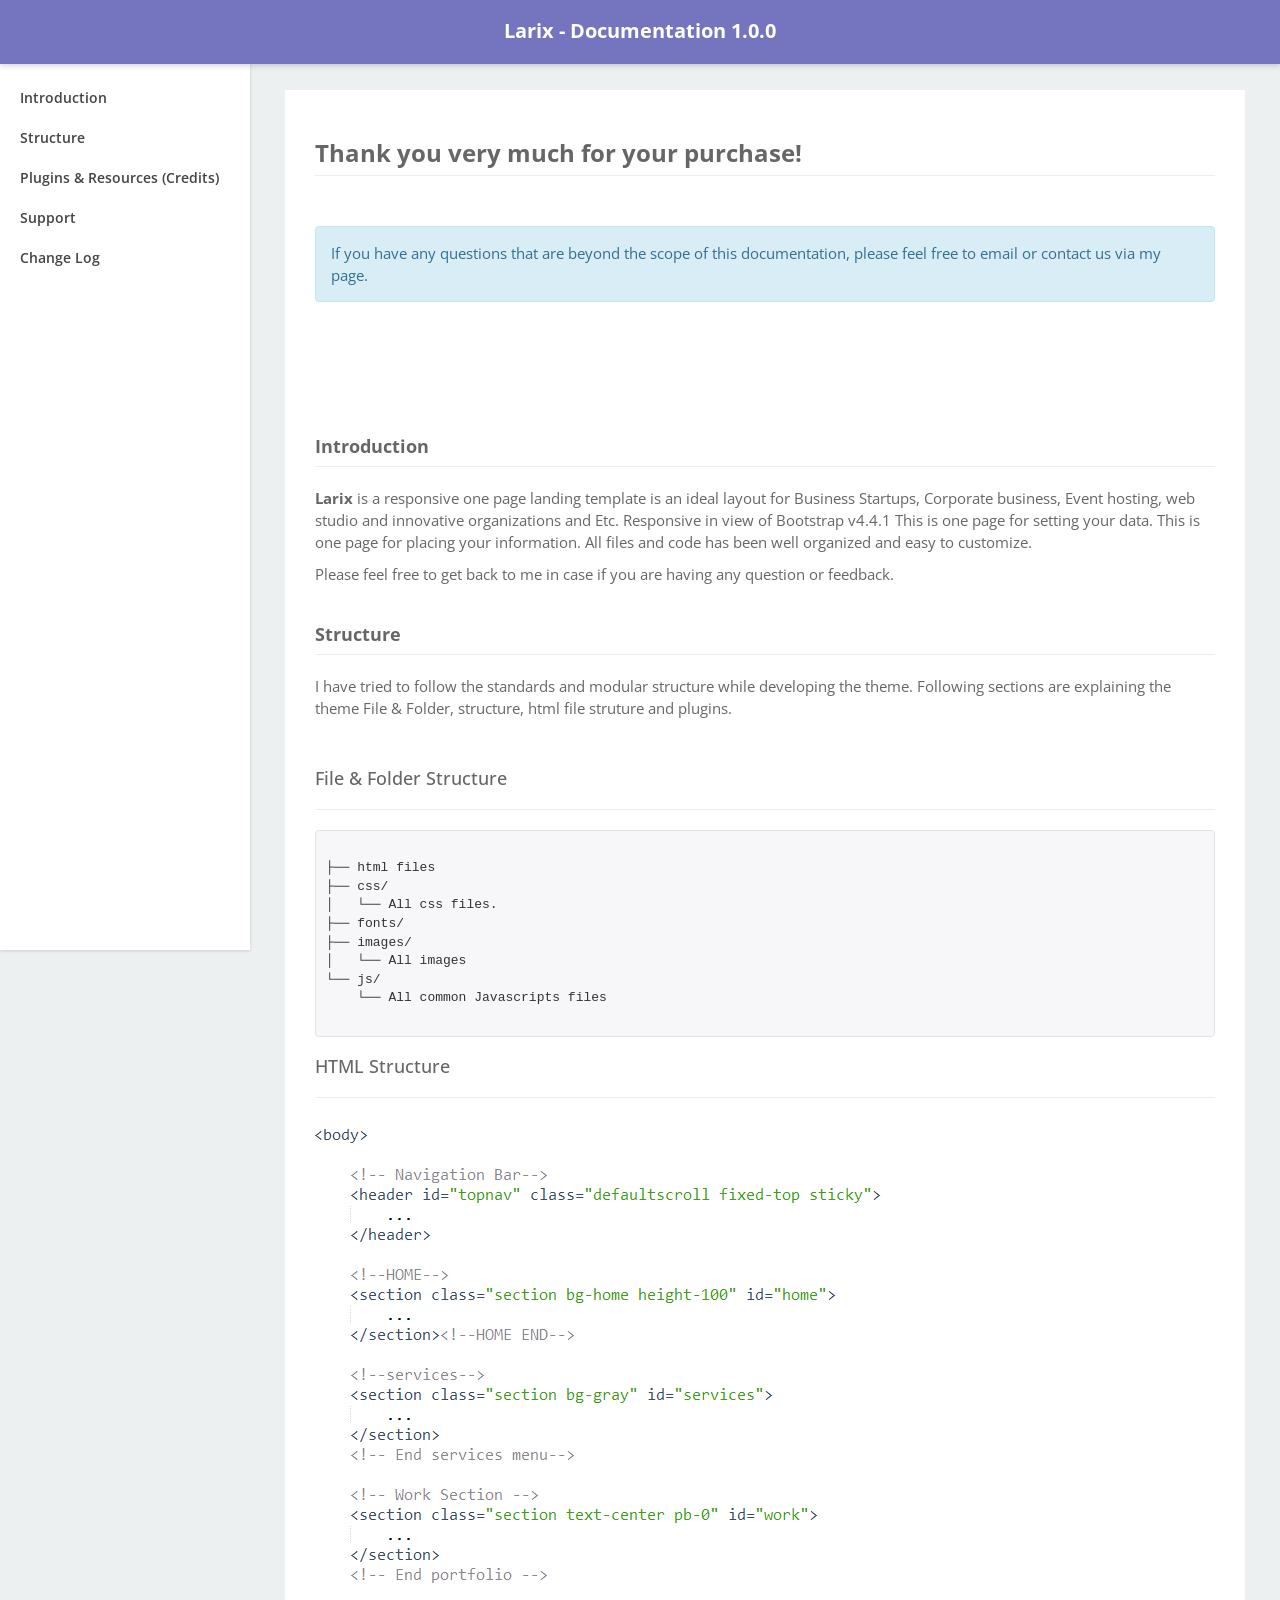
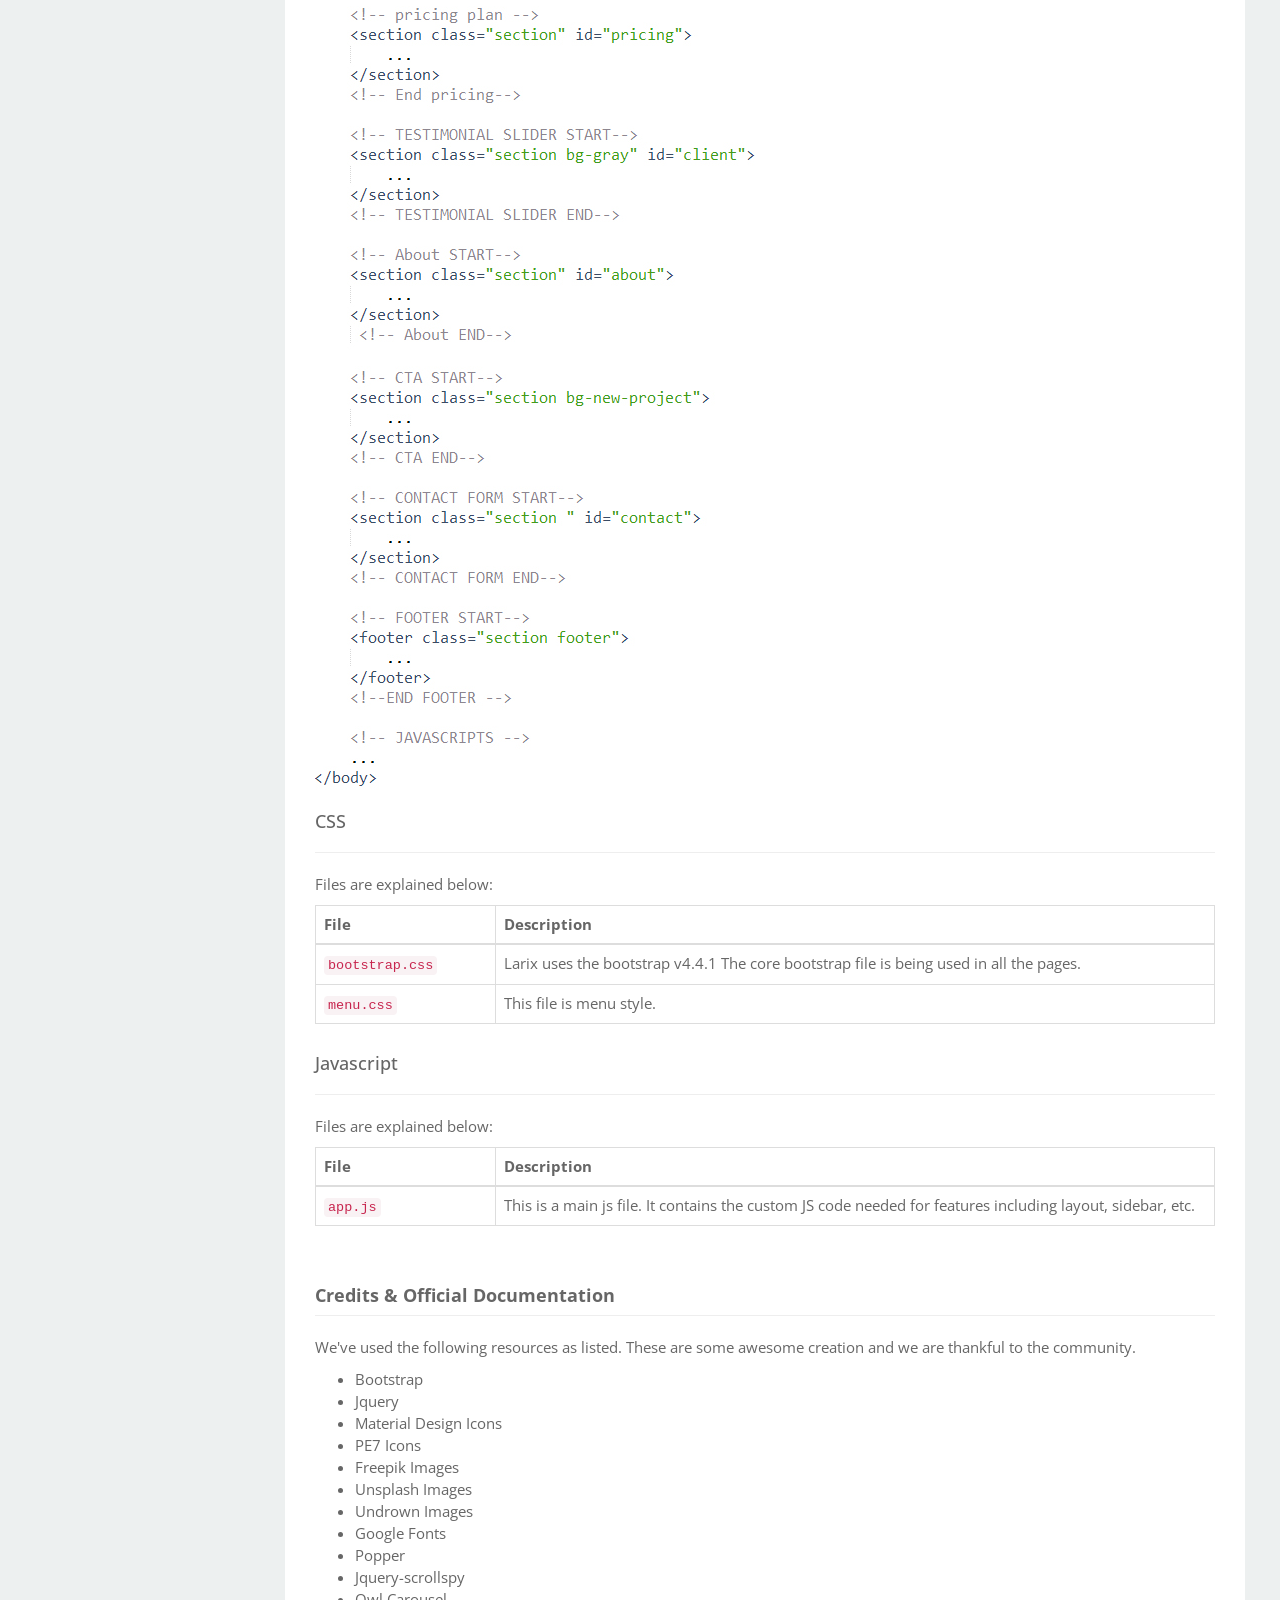
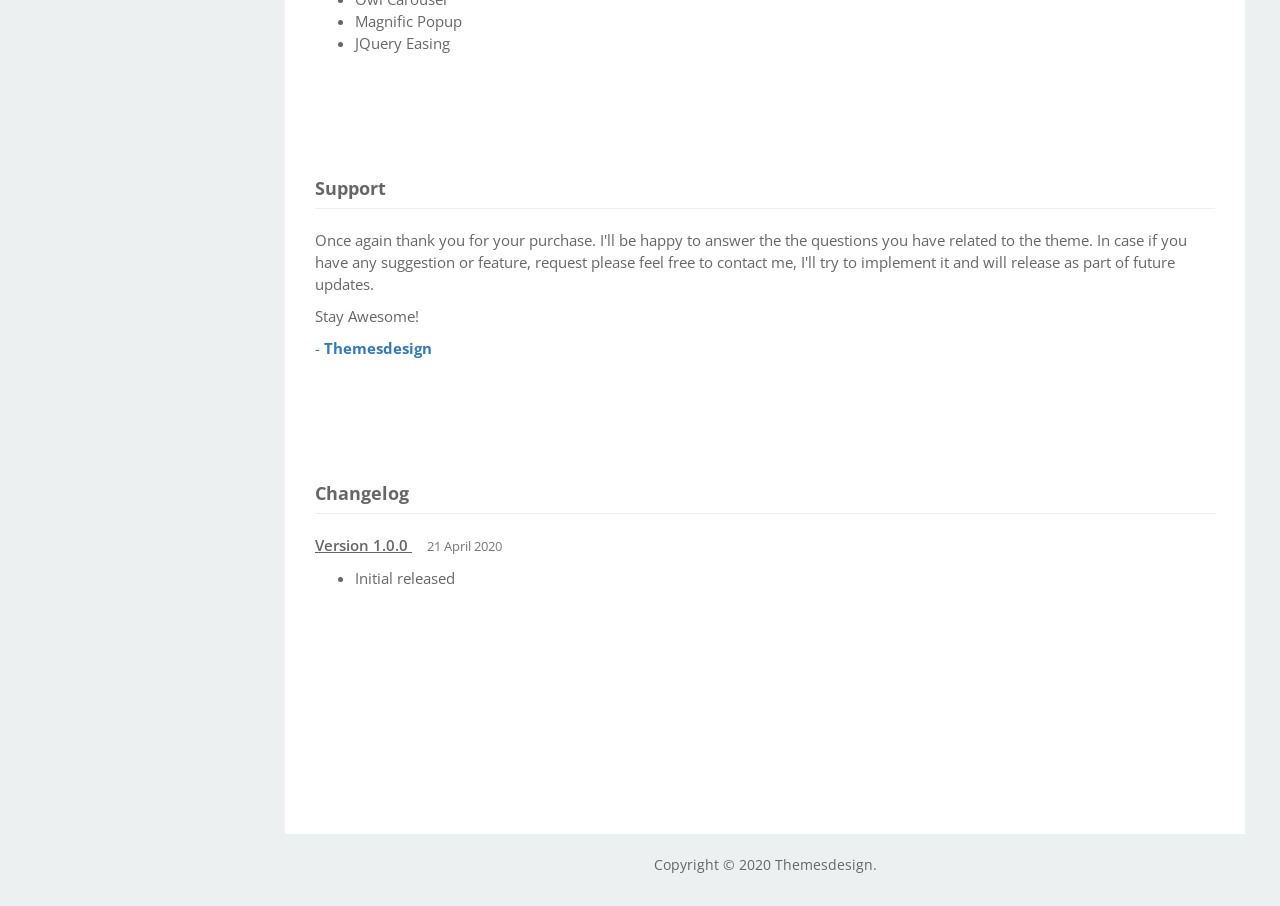
<file: web-site/taskline_web-site_0_0_0/Documentation/index.html>
<!DOCTYPE html>
<html lang="en">

<head>
	<!--SEO Meta Tags-->
    <meta charset="utf-8" />
    <!-- SITE TITLE -->
    <title>Larix - Responsive One Page HTML5 Template</title>
    <meta name="viewport" content="width=device-width, initial-scale=1.0, maximum-scale=1.0, user-scalable=no" />
    <meta content="Responsive Bootstrap Multi-Purpose Landing Page Template" name="description" />
    <meta name="keywords" content="Landing, Bootstrap, Landing page, Template, Registration, Landing">
    <meta content="Themesdesign" name="author" />
    <meta http-equiv="X-UA-Compatible" content="IE=edge" />

    <link rel="shortcut icon" href="favicon.ico">

	<!-- Google-Fonts -->
	<link rel="stylesheet" href="http://fonts.googleapis.com/css?family=Open+Sans:400,600,700,800">

	<!-- Bootstrap Core CSS -->
	<link href="css/bootstrap.min.css" rel="stylesheet">

	<link rel="stylesheet" type="text/css" href="css/prettify.css" />

	<!-- Custom CSS -->
	<link href="css/styles.css" rel="stylesheet">

</head>

<body>

	<nav class="navbar navbar-default navbar-fixed-top">
		<div class="container-fluid">
			<!-- Brand and toggle get grouped for better mobile display -->
			<div class="text-center">
				<a class="logo" href="#">Larix - Documentation 1.0.0</a>
			</div>
		</div><!-- /.container-fluid -->
	</nav>

	<div id="wrapper">

		<!-- Sidebar -->
		<div id="sidebar-wrapper">
			<ul class="sidebar-nav">
				<li>
					<a href="#intro">Introduction</a>
				</li>
				<li>
					<a href="#structure">Structure</a>
				</li>
				<li>
					<a href="#credits">Plugins &amp; Resources (Credits)</a>
				</li>
				<li>
					<a href="#support">Support</a>
				</li>
				<li><a href="#changelog">Change Log</a></li>
			</ul>
		</div>
		<!-- /#sidebar-wrapper -->

		<!-- Page Content -->
		<div id="page-content-wrapper">
			<div class="container-fluid">
				<div class="row">
					<div class="col-lg-12">
						<div class="right-bar">

							<div  class="com-container">

								<div id="intro" class="com-container">
									<h3 class="page-header">Thank you very much for your purchase!</h3>

									<div class="p-t-20">
											<div class="alert alert-info">
												<p>If you have any questions that are beyond the scope of this documentation, please feel free to email or contact us via my page.</p>
											</div>
									</div>
								</div>

								<h4 class="page-header">Introduction</h4>

								<p><b>Larix</b> is a responsive one page landing template is an ideal layout for Business Startups, Corporate business, Event hosting, web studio and innovative organizations and Etc. Responsive in view of Bootstrap v4.4.1 This is one page for setting your data. This is one page for placing your information. All files and code has been well organized and easy to customize.</p>
								<p>
									Please feel free to get back to me in case if you are having any question or feedback.
								</p>



									<div id="structure" class="com-container">
										<h4 class="page-header">Structure</h4>
										<p>I have tried to follow the standards and modular structure while developing the theme. Following sections are explaining the theme File &amp; Folder, structure, html file struture and plugins.</p>

										<div class="row p-t-20">
											<div class="col-sm-12">
												<h4>File &amp; Folder Structure</h4>
												<hr/>

												<pre class="prettyprint">

├── html files
├── css/
│   └── All css files.
├── fonts/
├── images/
│   └── All images
└── js/
    └── All common Javascripts files

</pre>
										

											<div class="row">
												<div class="col-sm-12 p-t-30">
													<h4>HTML Structure</h4>
													<hr/>
													<p>
														<img src="html.jpg" alt="htnl-img" class="img-responsive">
													</p>
												</div>
											</div>

											<div class="row">
												<div class="col-sm-12 p-t-30">
												<h4>CSS</h4>
												<hr/>
												
                                                <p class="m-t-20">Files are explained below: </p>

                                                <table class="table table-bordered m-0">
													<thead>
														<tr>
															<th style="width: 20%;"><i class="ti-file"></i> File</th>
															<th>Description</th>
														</tr>
													</thead>
													<tbody>
														<tr>
															<td>
                                                                <code>bootstrap.css</code>
                                                            </td>
                                                            <td>
                                                                Larix uses the bootstrap v4.4.1 The core bootstrap file is being used in all the pages.
                                                            </td>
														</tr>

														<tr>
															<td>
                                                                <code>menu.css</code>
                                                            </td>
                                                            <td>
                                                                This file is menu style.
                                                            </td>
														</tr>

                                                        <!-- <tr>
															<td>
                                                                <code>style.scss</code>
                                                            </td>
                                                            <td>
                                                                This file is containing all common styles for all the pages.
                                                            </td>
														</tr> -->
														
                                                    </tbody>
                                                </table>
                                                
											</div>
											</div>
										</div>
											<div class="col-sm-12 p-t-30">
												<h4>Javascript</h4>
												<hr/>

                                                <p class="m-t-20">Files are explained below: </p>

                                                <table class="table table-bordered m-0">
													<thead>
														<tr>
															<th style="width: 20%;"><i class="ti-file"></i> File</th>
															<th>Description</th>
														</tr>
													</thead>
													<tbody>
														
                                                        <tr>
															<td>
                                                                <code>app.js</code>
                                                            </td>
                                                            <td>
                                                                This is a main js file. It contains the custom JS code needed for features including
                                                                layout, sidebar, etc.
                                                            </td>
														</tr>
                                                    </tbody>
                                                </table>
											</div>
										</div>
										


										<div id="credits" class="com-container">
											<h4 class="page-header">Credits &amp; Official Documentation</h4>
											<p>We've used the following resources as listed. These are some awesome creation and we are thankful to the community.</p>

											<ul>
												<li><a href="http://getbootstrap.com/" rel="nofollow" target="_blank">Bootstrap</a></li>
												<li><a href="https://jquery.com/" rel="nofollow" target="_blank">Jquery</a></li>
												<li><a href="https://materialdesignicons.com/" rel="nofollow" target="_blank">Material Design Icons</a></li>
												<li><a href="http://themes-pixeden.com/font-demos/7-stroke/" rel="nofollow" target="_blank">PE7 Icons</a></li>
												<li><a href="https://www.freepik.com/" rel="nofollow" target="_blank">Freepik Images</a></li>
												<li><a href="https://unsplash.com/" rel="nofollow" target="_blank">Unsplash Images</a></li>
												<li><a href="https://undraw.co/illustrations" rel="nofollow" target="_blank">Undrown Images</a></li>
												<li><a href="https://fonts.google.com/" rel="nofollow" target="_blank">Google Fonts</a></li>
												<li><a href="https://popper.js.org/" rel="nofollow" target="_blank">Popper</a></li>
												<li><a href="https://github.com/sxalexander/jquery-scrollspy" rel="nofollow" target="_blank">Jquery-scrollspy</a></li>	
												<li><a href="http://owlgraphic.com/owlcarousel/" rel="nofollow" target="_blank">Owl Carousel</a></li>
												<li><a href="http://dimsemenov.com/plugins/magnific-popup/" rel="nofollow" target="_blank">Magnific Popup</a></li>
												<li><a href="https://cdnjs.com/libraries/jquery-easing" rel="nofollow" target="_blank">JQuery Easing</a></li>
											</ul>
										</div>

										<div id="support" class="com-container">
											<h4 class="page-header">Support</h4>
											<p class="m-t-20">
                                                Once again thank you for your purchase. I'll be happy to answer the the questions you have related to the theme.
                                                In case if you have any suggestion or feature, request please feel free to contact me, I'll try to implement it and will release as part of future updates.
                                            </p>

                                            <p>
                                                Stay Awesome!
                                            </p>

                                            <p class="text-primary">
                                                - <strong>Themesdesign</strong>
                                            </p>
										</div>

										<div id="changelog" class="com-container">

											<h4 class="page-header">Changelog</h4>

											<p style="margin-top: 20px;"><span  style="text-decoration: underline; font-weight: 600;">Version 1.0.0 </span> &nbsp;&nbsp;&nbsp;<small class="text-muted"> 21 April 2020</small></p>
											
											<ul>
												<li>
													Initial released
												</li>
											</ul>
										</div>
									</div>
								</div>
							</div>
						</div>
					</div>
					<!-- /#page-content-wrapper -->

					<div class="text-center">
						<p class="copy">Copyright © 2020 Themesdesign.</p>
					</div>
				</div>
				<!-- /#wrapper -->

				<!-- jQuery -->
				<script src="js/jquery.js"></script>

				<!-- Bootstrap Core JavaScript -->
				<script src="js/bootstrap.min.js"></script>

				<script src="js/jquery.easing.min.js"></script>

				<script type="text/javascript" src="js/prettify.js"></script>

				<!-- Menu Toggle Script -->
				<script>

					//jQuery for page scrolling feature - requires jQuery Easing plugin
					$(function() {
					    $('.sidebar-nav a').bind('click', function(event) {
					        var $anchor = $(this);
					        $('html, body').stop().animate({
					            scrollTop: $($anchor.attr('href')).offset().top - 100
					        }, 1500, 'easeInOutExpo');
					        event.preventDefault();
					    });
					});
				</script>

			</body>

</html>
</file>
<file: web-site/taskline_web-site_0_0_0/Documentation/css/prettify.css>
/* Pretty printing styles. Used with prettify.js.
 *
 * This version is slight modified based on the original version.
 *
 * Name:	Stanley Ng
 * Email: 	stanleyhlng@googlegroups.com
 * 
 * Reference:
 * http://code.google.com/p/google-code-prettify/source/browse/trunk/src/prettify.css
 */
.pln {
  color: #48484C; }

.str {
  color: #DD1144; }

.kwd {
  color: #1E347B; }

.com {
  color: #93A1A1; }

.typ {
  color: teal; }

.lit {
  color: #195F91; }

.pun {
  color: #93A1A1; }

.opn {
  color: #93A1A1; }

.clo {
  color: #93A1A1; }

.tag {
  color: #008; }

.atn {
  color: teal; }

.atv {
  color: #DD1144; }

.dec {
  color: teal; }

.var {
  color: teal; }

.fun {
  color: #DC322F; }

/* Put a border around prettyprinted code snippets. */
pre.prettyprint {
  background-color: #F7F7F9;
  padding: 10px;
  border: 1px solid #E1E1E8; }

pre.prettyprint.linenums {
  box-shadow: 40px 0 0 #FBFBFC inset, 41px 0 0 #ECECF0 inset; }

/* Specify class=linenums on a pre to get line numbering */
ol.linenums {
  color: #1E347B;
  margin: 0 0 0 40px; }

ol.linenums li {
  color: #BEBEC5;
  line-height: 18px;
  padding-left: 12px;
  text-shadow: 0 1px 0 #FFFFFF; }

li.L0,
li.L1,
li.L2,
li.L3,
li.L5,
li.L6,
li.L7,
li.L8 {
  list-style-type: normal; }

/* Alternate shading for lines */
li.L1,
li.L3,
li.L5,
li.L7,
li.L9 {
  background: #eee; }
</file>
<file: web-site/taskline_web-site_0_0_0/Documentation/css/styles.css>
/*!
 *
 * Documentation
 *
 */


body {
  font-family: 'Open Sans', sans-serif;
  font-weight: 400;
  color: #666;
  background-color: #edf0f0;
  font-size: 14px;
  line-height: 22px;
  overflow-x:hidden;
}
a {
  color: inherit;
}
a:hover,
a:focus {
  color: #253138;
  outline: none;
  text-decoration: none;
}

.p-t-20 {
	padding-top: 2em;
}

.p-t-50 {
  padding-top: 5em;
}
.list-none {
  list-style: none;
}

.navbar-default {
	border: none;
  margin-bottom: 0px;
  background: #7474BF;
  box-shadow: 0 2px 5px 0 rgba(0, 0, 0, 0.16);
  border-radius: 0px;
	padding-top: 20px;
  padding-bottom: 20px;
}

.logo {
	font-weight: 700;
	font-size: 20px;
  color: #fff !important;
}

.bg-dark {
  background-color: #0c1021;
}

.copy {
  padding: 20px 0px 0px 0px;
}

/* Toggle Styles */


/* this css is taken from Start Bootstrap - Simple Sidebar HTML Template (http://startbootstrap.com) */
#wrapper {
	margin-top: 50px;
    padding-left: 0;
    -webkit-transition: all 0.5s ease;
    -moz-transition: all 0.5s ease;
    -o-transition: all 0.5s ease;
    transition: all 0.5s ease;
}

#wrapper.toggled {
    padding-left: 250px;
}

#sidebar-wrapper {
    background: #ffffff;
    box-shadow: 0 1px 3px rgba(0, 0, 0, 0.15);
    z-index: 1000;
    position: fixed;
    left: 250px;
    width: 0;
    height: 100%;
    margin-left: -250px;
    overflow-y: auto;
    -webkit-transition: all 0.5s ease;
    -moz-transition: all 0.5s ease;
    -o-transition: all 0.5s ease;
    transition: all 0.5s ease;
}

#wrapper.toggled #sidebar-wrapper {
    width: 250px;
}

#page-content-wrapper {
    width: 100%;
    position: absolute;
    padding: 15px;
}

#wrapper.toggled #page-content-wrapper {
    position: absolute;
    margin-right: -250px;
}

/* Sidebar Styles */

.sidebar-nav {
    position: absolute;
    top: 0;
    width: 250px;
    margin: 0;
    padding: 0;
    list-style: none;
    top: 2em;
}

.sidebar-nav li {
    text-indent: 20px;
    line-height: 40px;
}

.sidebar-nav li a {
    display: block;
    text-decoration: none;
    color: #444;
    font-weight: 600;
}

.sidebar-nav li a:hover {
    text-decoration: none;
    color: #111;
    background: rgba(0,0,0,0.05);
}

.sidebar-nav li a:active,
.sidebar-nav li a:focus {
    text-decoration: none;
}

.sidebar-nav > .sidebar-brand {
    height: 65px;
    font-size: 18px;
    line-height: 60px;
}

.sidebar-nav > .sidebar-brand a {
    color: #999999;
}

.sidebar-nav > .sidebar-brand a:hover {
    color: #fff;
    background: none;
}

@media(min-width:768px) {
    #wrapper {
        padding-left: 250px;
    }

    #wrapper.toggled {
        padding-left: 0;
    }

    #sidebar-wrapper {
        width: 250px;
    }

    #wrapper.toggled #sidebar-wrapper {
        width: 0;
    }

    #page-content-wrapper {
        padding: 20px;
        position: relative;
    }

    #wrapper.toggled #page-content-wrapper {
        position: relative;
        margin-right: 0;
    }
}

/* right bar */
.right-bar {
  background-color: #fff;
  padding: 10px 30px;
  margin-top: 20px;
  font-size: 15px;
}

.page-header {
  padding-bottom: 9px;
  margin: 40px 0 20px;
  border-bottom: 1px solid #eee;
  font-weight: 700;
}

.com-container {
	padding-bottom: 5em;
}

#plugin-list li,#plugin-list li a {
  font-size: 15px;
}
</file>
